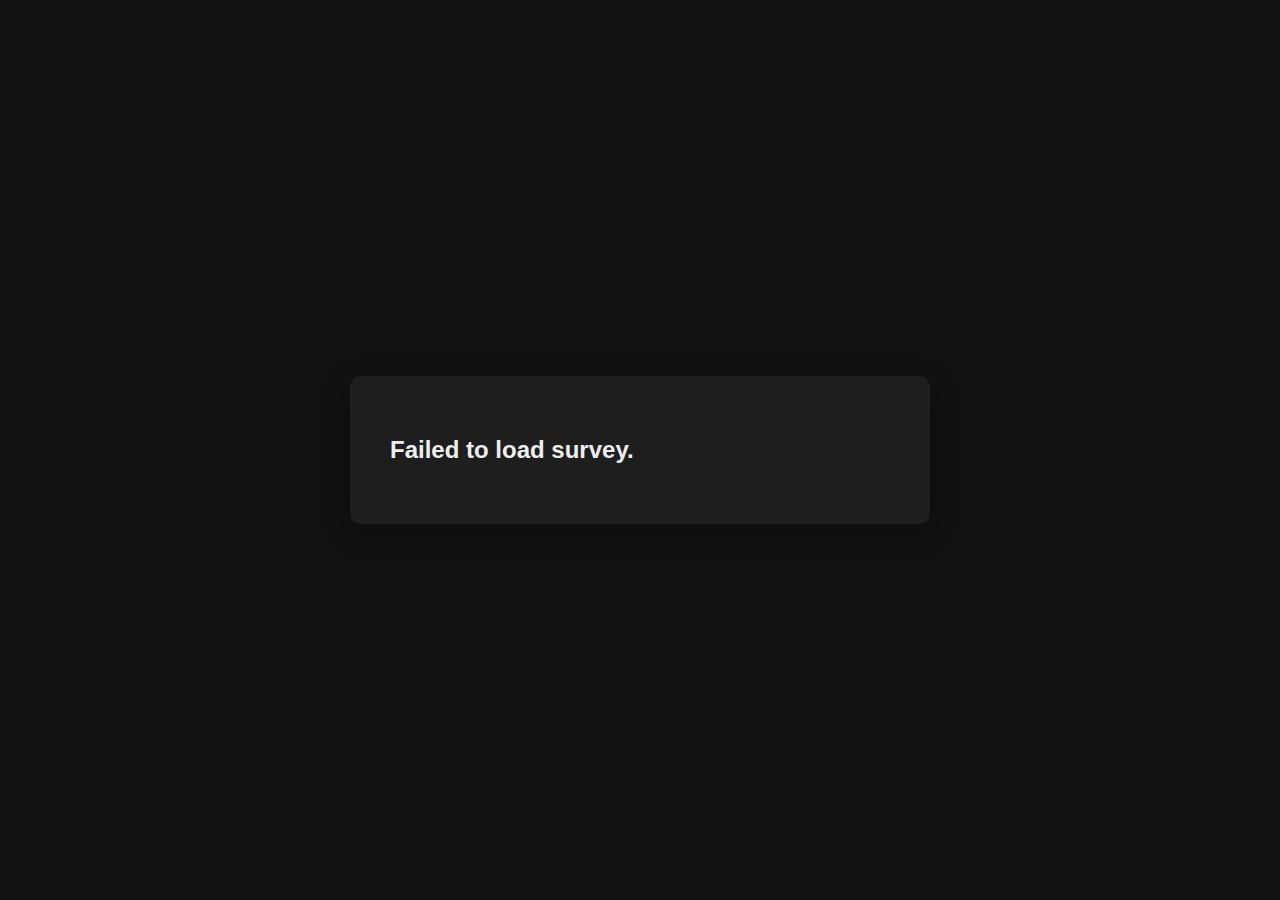
<file: index.html>
<!DOCTYPE html>
<html lang="en">
<head>
  <meta charset="UTF-8" />
  <meta name="viewport" content="width=device-width, initial-scale=1.0"/>
  <title>Modern Multi-Step Form</title>
  <link id="themeStylesheet" rel="stylesheet" href="themes/dark.css" />
</head>
<body>
  <div class="form-container fade-in" id="formContainer"></div>
  <script src="script.js"></script>
</body>
</html>
</file>
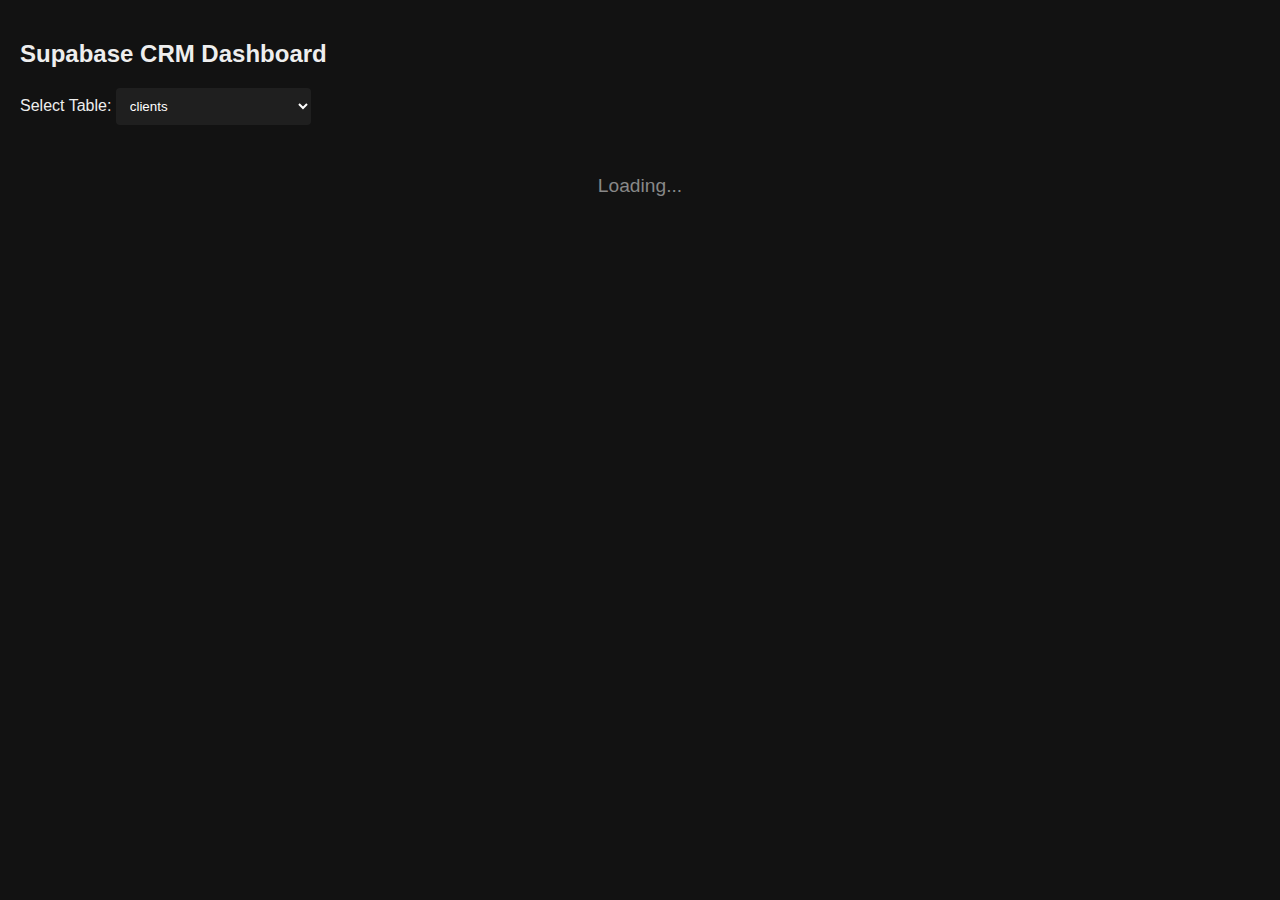
<file: crm_database/index.html>
<!DOCTYPE html>
<html lang="en">
<head>
  <meta charset="UTF-8" />
  <meta name="viewport" content="width=device-width, initial-scale=1.0" />
  <title>Supabase CRM GUI</title>
  <style>
    body {
      margin: 0;
      font-family: sans-serif;
      background-color: #121212;
      color: #eee;
    }
    .container {
      padding: 20px;
    }
    select {
      padding: 10px;
      border: none;
      border-radius: 4px;
      background: #1f1f1f;
      color: #fff;
    }
    .loading {
      text-align: center;
      margin-top: 50px;
      font-size: 1.2rem;
      color: #888;
    }
    .card {
      background: #1e1e1e;
      margin-bottom: 16px;
      padding: 16px;
      border-radius: 10px;
      border: 1px solid #2c2c2c;
    }
    .card-header {
      display: flex;
      justify-content: space-between;
      align-items: center;
      margin-bottom: 10px;
    }
    .card-header small {
      font-size: 0.75rem;
      color: #888;
    }
    .card-fields {
      display: flex;
      flex-wrap: wrap;
      gap: 20px;
    }
    .field {
      width: 200px;
    }
    .field label {
      display: block;
      font-size: 0.8rem;
      margin-bottom: 4px;
      color: #aaa;
    }
    .field-value {
      background: #2a2a2a;
      padding: 6px;
      border-radius: 4px;
      font-size: 0.9rem;
    }
    select.action-menu {
      background: #333;
      color: #fff;
    }
  </style>
</head>
<body>
  <div class="container">
    <h2>Supabase CRM Dashboard</h2>
    <label for="tableSelect">Select Table:</label>
    <select id="tableSelect"></select>
    <div id="loader" class="loading">Loading...</div>
    <div id="cardContainer"></div>
  </div>

  <script type="module">
    const API_BASE = "https://vhamddptyjmhkieiscml.functions.supabase.co/generic_crud";
    const AUTH_HEADER = "Bearer eyJhbGciOiJIUzI1NiIsInR5cCI6IkpXVCJ9.eyJpc3MiOiJzdXBhYmFzZSIsInJlZiI6InZoYW1kZHB0eWptaGtpZWlzY21sIiwicm9sZSI6ImFub24iLCJpYXQiOjE3NTMzMjgwNTIsImV4cCI6MjA2ODkwNDA1Mn0.NwKG34jNNEhEW5RKwikAoIvUxzfIL8FuYJptNJB5D_Y"; // Replace with your public anon key

    const tables = [
      "clients",
      "end_clients",
      "surveys",
      "end_client_survey_sent",
      "end_client_survey_results",
      "client_survey_sent",
      "client_survey_results"
    ];

    const tableSelect = document.getElementById("tableSelect");
    const loader = document.getElementById("loader");
    const cardContainer = document.getElementById("cardContainer");

    let cache = {};

    const formatValue = (key, value) => {
      if (!value) return "";
      if (typeof value === "object") return JSON.stringify(value);
      if (key.includes("created_at") || key.includes("updated_at")) {
        return new Date(value).toLocaleString();
      }
      return value;
    };

    const renderCard = (item, table) => {
      const card = document.createElement("div");
      card.className = "card";

      const header = document.createElement("div");
      header.className = "card-header";

      header.innerHTML = `
        <div>
          <strong>${table} entry</strong><br>
          <small>ID: ${item.id}</small>
        </div>
        <select class="action-menu" onchange="handleAction(this, '${item.id}', '${table}')">
          <option value="">Actions</option>
          <option value="edit">Edit</option>
          <option value="delete">Delete</option>
        </select>
      `;

      const fields = document.createElement("div");
      fields.className = "card-fields";

      Object.entries(item).forEach(([key, value]) => {
        if (key === "id") return;
        const field = document.createElement("div");
        field.className = "field";
        field.innerHTML = `
          <label>${key}</label>
          <div class="field-value">${formatValue(key, value)}</div>
        `;
        fields.appendChild(field);
      });

      card.appendChild(header);
      card.appendChild(fields);
      return card;
    };

    window.handleAction = async (selectEl, id, table) => {
      const action = selectEl.value;
      selectEl.value = "";
      if (action === "delete") {
        await fetch(`${API_BASE}?table=${table}`, {
          method: "DELETE",
          headers: {
            "Authorization": AUTH_HEADER,
            "Content-Type": "application/json"
          },
          body: JSON.stringify({ match: { id } })
        });
        loadTable(table); // Reload after delete
      }
      if (action === "edit") {
        alert("Edit coming soon...");
      }
    };

    const loadTable = async (table) => {
      loader.style.display = "block";
      cardContainer.innerHTML = "";

      if (cache[table]) {
        renderCards(cache[table], table);
        loader.style.display = "none";
        return;
      }

      const res = await fetch(`${API_BASE}?table=${table}`, {
        headers: { "Authorization": AUTH_HEADER }
      });
      const data = await res.json();
      cache[table] = data.slice(0, 50);
      renderCards(cache[table], table);
      loader.style.display = "none";
    };

    const renderCards = (data, table) => {
      cardContainer.innerHTML = "";
      data.forEach(row => {
        cardContainer.appendChild(renderCard(row, table));
      });
    };

    document.addEventListener("DOMContentLoaded", async () => {
  tables.forEach(t => {
    const opt = document.createElement("option");
    opt.value = t;
    opt.innerText = t;
    tableSelect.appendChild(opt);
  });

  tableSelect.addEventListener("change", () => {
    loadTable(tableSelect.value);
  });

  tableSelect.value = tables[0];
  await loadTable(tables[0]);
});

    // Load first table on start
    loadTable(tables[0]);
    tableSelect.value = tables[0];
  </script>
</body>
</html>
</html>
</file>
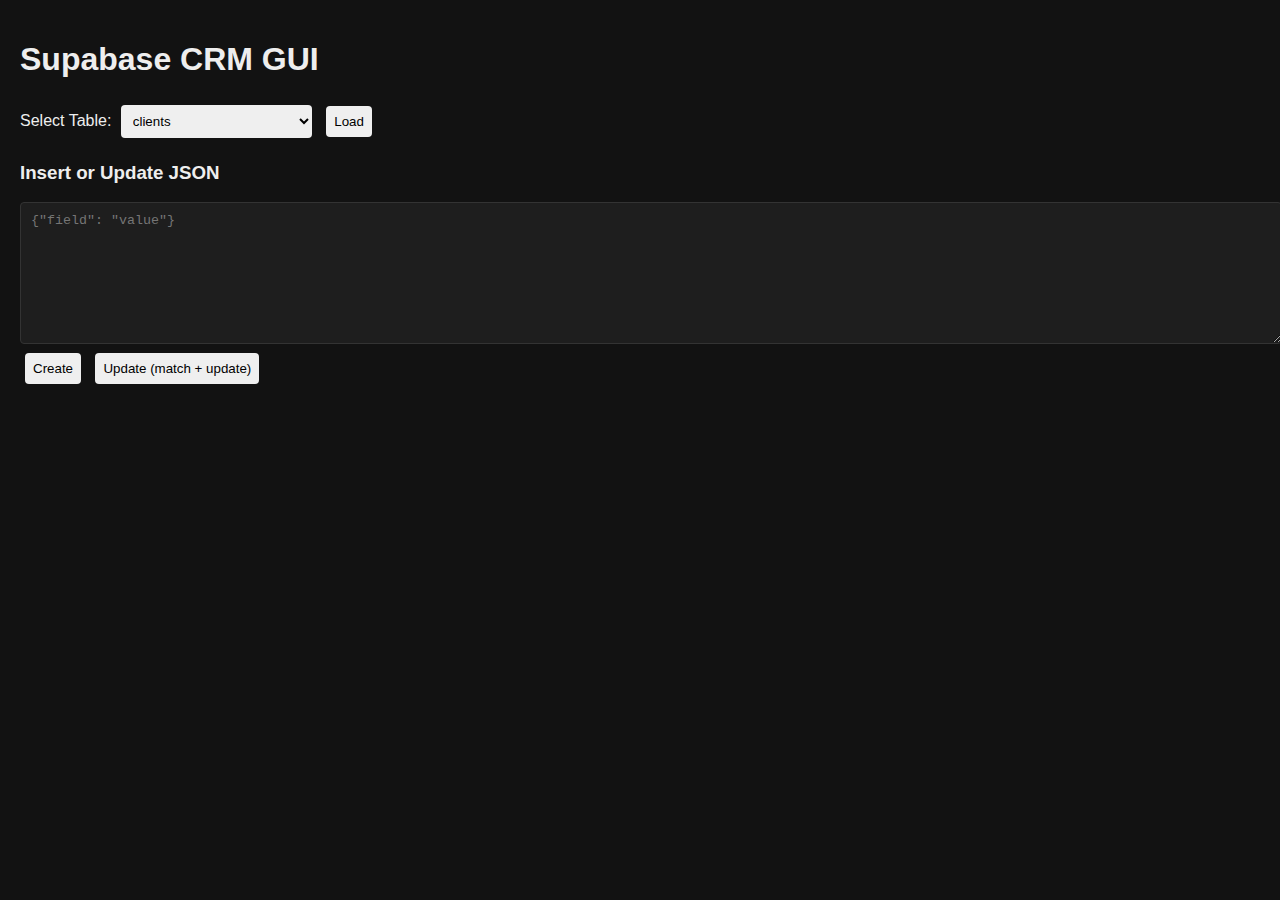
<file: crm_database/crm_database_gui.html>
<!DOCTYPE html>
<html lang="en">
<head>
  <meta charset="UTF-8">
  <meta name="viewport" content="width=device-width, initial-scale=1.0">
  <title>Supabase CRM GUI</title>
  <style>
    body {
      margin: 0;
      padding: 0;
      font-family: Arial, sans-serif;
      background-color: #121212;
      color: #eee;
    }
    .container {
      padding: 20px;
    }
    select, input, button {
      padding: 8px;
      margin: 5px;
      border: none;
      border-radius: 4px;
    }
    table {
      width: 100%;
      border-collapse: collapse;
      margin-top: 20px;
    }
    th, td {
      padding: 12px;
      border: 1px solid #333;
    }
    th {
      background-color: #1f1f1f;
    }
    tr:nth-child(even) {
      background-color: #1a1a1a;
    }
    tr:hover {
      background-color: #2a2a2a;
    }
    .actions button {
      margin: 0 4px;
    }
    .json-input {
      width: 100%;
      height: 120px;
      background: #1e1e1e;
      color: #fff;
      border: 1px solid #333;
      border-radius: 4px;
      padding: 10px;
    }
  </style>
</head>
<body>
  <div class="container">
    <h1>Supabase CRM GUI</h1>
    <label for="tableSelect">Select Table:</label>
    <select id="tableSelect"></select>
    <button onclick="loadTable()">Load</button>

    <h3>Insert or Update JSON</h3>
    <textarea id="jsonInput" class="json-input" placeholder='{"field": "value"}'></textarea><br>
    <button onclick="createRow()">Create</button>
    <button onclick="updateRow()">Update (match + update)</button>

    <table id="dataTable"></table>
  </div>

  <script type="module">
    const API_BASE = "https://vhamddptyjmhkieiscml.functions.supabase.co/generic_crud";
    const AUTH_HEADER = "Bearer eyJhbGciOiJIUzI1NiIsInR5cCI6IkpXVCJ9.eyJpc3MiOiJzdXBhYmFzZSIsInJlZiI6InZoYW1kZHB0eWptaGtpZWlzY21sIiwicm9sZSI6ImFub24iLCJpYXQiOjE3NTMzMjgwNTIsImV4cCI6MjA2ODkwNDA1Mn0.NwKG34jNNEhEW5RKwikAoIvUxzfIL8FuYJptNJB5D_Y";

    const tables = [
      "clients",
      "end_clients",
      "surveys",
      "end_client_survey_sent",
      "end_client_survey_results",
      "client_survey_sent",
      "client_survey_results"
    ];

    const tableSelect = document.getElementById("tableSelect");
    const dataTable = document.getElementById("dataTable");
    const jsonInput = document.getElementById("jsonInput");

    tables.forEach(t => {
      const opt = document.createElement("option");
      opt.value = t;
      opt.innerText = t;
      tableSelect.appendChild(opt);
    });

    window.loadTable = async () => {
      const table = tableSelect.value;
      const res = await fetch(`${API_BASE}?table=${table}`, {
        headers: { "Authorization": AUTH_HEADER }
      });
      const data = await res.json();
      renderTable(data);
    };

    function renderTable(data) {
      if (!Array.isArray(data)) return;
      const headers = new Set();
      data.forEach(row => Object.keys(row).forEach(k => headers.add(k)));

      const thead = `<tr>${[...headers].map(h => `<th>${h}</th>`).join("")}<th>Actions</th></tr>`;
      const tbody = data.map(row => {
        const rowHTML = [...headers].map(h => `<td>${format(row[h])}</td>`).join("");
        return `<tr>${rowHTML}<td class="actions">
          <button onclick='deleteRow("${row.id}")'>Delete</button>
        </td></tr>`;
      }).join("");

      dataTable.innerHTML = thead + tbody;
    }

    function format(value) {
      if (typeof value === 'object') return JSON.stringify(value);
      return value;
    }

    window.createRow = async () => {
      const table = tableSelect.value;
      const body = JSON.parse(jsonInput.value);
      const res = await fetch(`${API_BASE}?table=${table}`, {
        method: "POST",
        headers: {
          "Authorization": AUTH_HEADER,
          "Content-Type": "application/json"
        },
        body: JSON.stringify(body)
      });
      await loadTable();
    };

    window.updateRow = async () => {
      const table = tableSelect.value;
      const body = JSON.parse(jsonInput.value);
      const res = await fetch(`${API_BASE}?table=${table}`, {
        method: "PUT",
        headers: {
          "Authorization": AUTH_HEADER,
          "Content-Type": "application/json"
        },
        body: JSON.stringify(body)
      });
      await loadTable();
    };

    window.deleteRow = async (id) => {
      const table = tableSelect.value;
      const body = { match: { id } };
      const res = await fetch(`${API_BASE}?table=${table}`, {
        method: "DELETE",
        headers: {
          "Authorization": AUTH_HEADER,
          "Content-Type": "application/json"
        },
        body: JSON.stringify(body)
      });
      await loadTable();
    };
  </script>
</body>
</html>
</file>
<file: themes/dark.css>
body {
  margin: 0;
  background: #121212;
  color: #eee;
  font-family: Helvetica, sans-serif;
  display: flex;
  justify-content: center;
  align-items: center;
  min-height: 100vh;
}

.form-container {
  background: #1e1e1e;
  padding: 40px;
  border-radius: 10px;
  box-shadow: 0 8px 30px rgba(0,0,0,0.3);
  max-width: 500px;
  width: 90%;
}

textarea {
  width: 100%;
  padding: 12px;
  background: #2a2a2a;
  color: #fff;
  border: 1px solid #555;
  border-radius: 8px;
  margin-top: 10px;
}

button {
  padding: 12px 20px;
  margin-top: 20px;
  border: none;
  background: #09f;
  color: white;
  border-radius: 8px;
  cursor: pointer;
}
</file>
